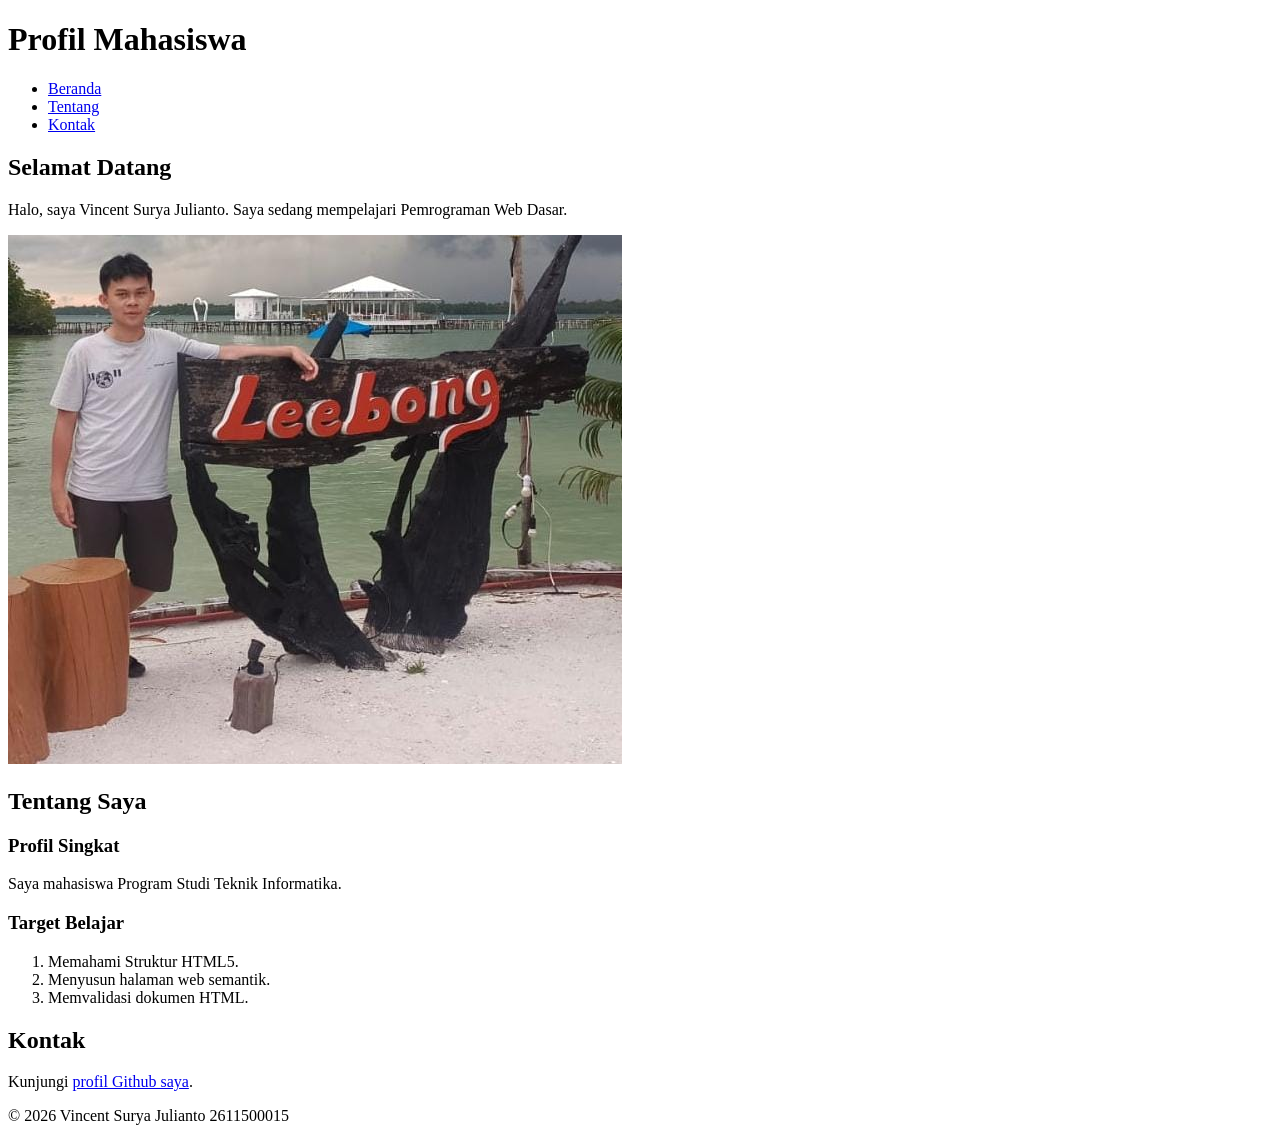
<file: pertemuan-02/index.html>
<!doctype html>
<html lang="id">
  <head>
    <meta charset="UTF-8" />
    <meta name="viewport" content="width=device-width, initial-scale=1.0" />
    <title>Profil Mahasiswa</title>
  </head>
  <body>
    <header>
      <h1>Profil Mahasiswa</h1>
      <nav>
        <ul>
          <li><a href="#home">Beranda</a></li>
          <li><a href="#about">Tentang</a></li>
          <li><a href="#contact">Kontak</a></li>
        </ul>
      </nav>
    </header>

    <main>
      <section id="home">
        <h2>Selamat Datang</h2>
        <p>
          Halo, saya Vincent Surya Julianto. Saya sedang mempelajari Pemrograman
          Web Dasar.
        </p>
        <img
          src="img/foto-profil.jpg"
          alt="Foto profil Vincent Surya Julianto"
        />
      </section>

      <section id="about">
        <h2>Tentang Saya</h2>
        <article>
          <h3>Profil Singkat</h3>
          <p>Saya mahasiswa Program Studi Teknik Informatika.</p>

          <h3>Target Belajar</h3>
          <ol>
            <li>Memahami Struktur HTML5.</li>
            <li>Menyusun halaman web semantik.</li>
            <li>Memvalidasi dokumen HTML.</li>
          </ol>
        </article>
      </section>

      <section id="contact">
        <h2>Kontak</h2>
        <p>
          Kunjungi
          <a href="https://github.com/vincentSync">profil Github saya</a>.
        </p>
      </section>
    </main>

    <footer>
      <p>&copy; 2026 Vincent Surya Julianto 2611500015</p>
    </footer>
  </body>
</html>
</file>
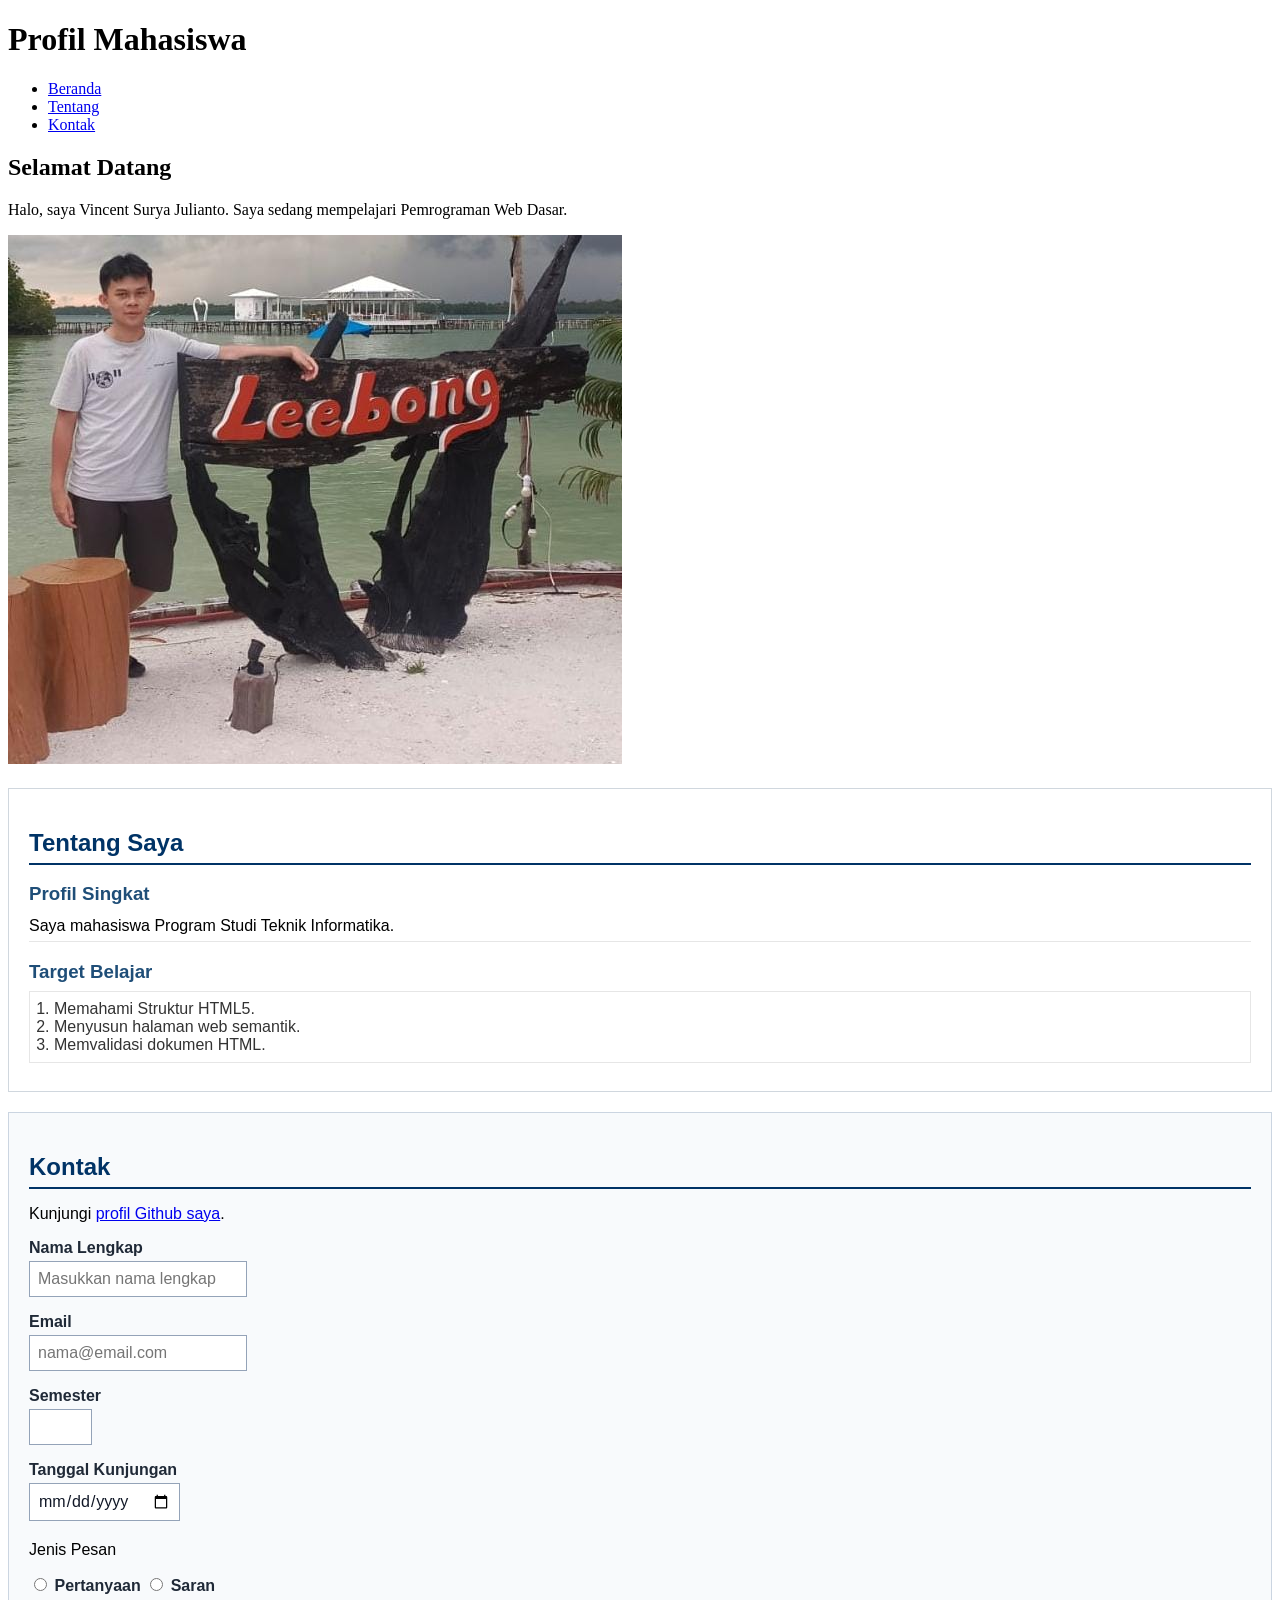
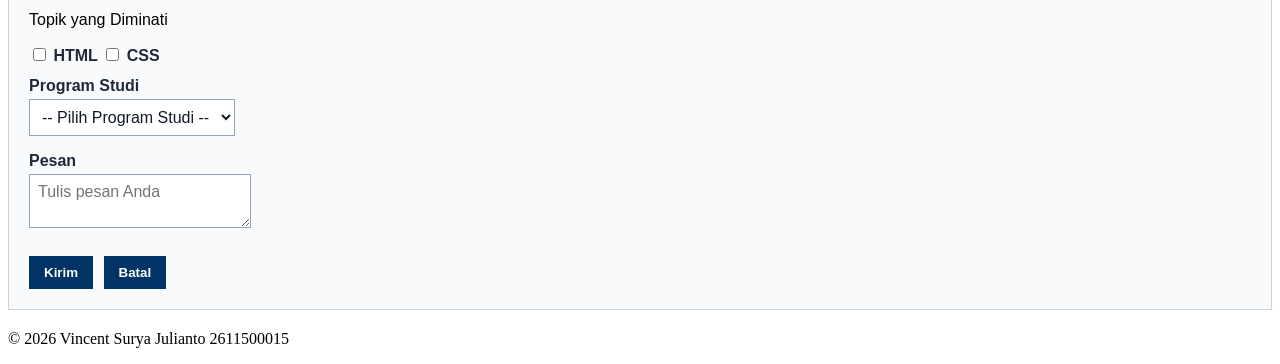
<file: pertemuan-03/index.html>
<!doctype html>
<html lang="id">
  <head>
    <meta charset="UTF-8" />
    <meta name="viewport" content="width=device-width, initial-scale=1.0" />
    <title>Profil Mahasiswa</title>

    <style>
      #about {
        background-color: #ffffff;
        border: 1px solid #d0d7de;
        padding: 20px;
        margin: 20px 0;
        font-family: Arial, sans-serif;
      }
      #about h2 {
        color: #003366;
        border-bottom: 2px solid #003366;
        padding-bottom: 6px;
        margin-bottom: 16px;
      }
      #about h3 {
        color: #1f4e78;
        margin-bottom: 6px;
      }
      #about p {
        margin: 6px 0;
        padding: 6px 0;
        border-bottom: 1px solid #e6e6e6;
      }
      #about ol {
        color: #333333;
        margin: 8px 0;
        padding: 8px 24px;
        border: 1px solid #e6e6e6;
      }
      #contact {
        background-color: #f8fafc;
        border: 1px solid #cbd5e1;
        padding: 20px;
        margin: 20px 0;
        font-family: Arial, sans-serif;
      }
      #contact h2 {
        color: #003366;
        border-bottom: 2px solid #003366;
        padding-bottom: 6px;
        margin-bottom: 16px;
      }
      .form-group {
        margin: 12px 0;
      }
      #contact label {
        color: #1f2937;
        font-weight: bold;
      }
      .input-form {
        background-color: #ffffff;
        color: #111827;
        font-family: Arial, sans-serif;
        font-size: 16px;
        padding: 8px;
        margin: 4px 0;
        border: 1px solid #94a3b8;
      }
      #contact button {
        background-color: #003366;
        color: #ffffff;
        font-weight: bold;
        padding: 8px 14px;
        margin: 8px 6px 0 0;
        border: 1px solid #003366;
      }
    </style>
  </head>
  <body>
    <header>
      <h1>Profil Mahasiswa</h1>
      <nav>
        <ul>
          <li><a href="#home">Beranda</a></li>
          <li><a href="#about">Tentang</a></li>
          <li><a href="#contact">Kontak</a></li>
        </ul>
      </nav>
    </header>

    <main>
      <section id="home">
        <h2>Selamat Datang</h2>
        <p>
          Halo, saya Vincent Surya Julianto. Saya sedang mempelajari Pemrograman
          Web Dasar.
        </p>
        <img
          src="img/foto-profil.jpg"
          alt="Foto profil Vincent Surya Julianto"
        />
      </section>

      <section id="about">
        <h2>Tentang Saya</h2>
        <article>
          <h3>Profil Singkat</h3>
          <p>Saya mahasiswa Program Studi Teknik Informatika.</p>

          <h3>Target Belajar</h3>
          <ol>
            <li>Memahami Struktur HTML5.</li>
            <li>Menyusun halaman web semantik.</li>
            <li>Memvalidasi dokumen HTML.</li>
          </ol>
        </article>
      </section>

      <section id="contact">
        <h2>Kontak</h2>
        <p>
          Kunjungi
          <a href="https://github.com/vincentSync">profil Github saya</a>.
        </p>

        <form action="index.html" method="get">
          <div class="form-group">
            <label for="nama">Nama Lengkap</label><br />
            <input
              class="input-form"
              type="text"
              id="nama"
              name="nama"
              placeholder="Masukkan nama lengkap"
              minlength="3"
              maxlength="50"
              required
            />
          </div>
          <div class="form-group">
            <label for="email">Email</label><br />
            <input
              class="input-form"
              type="email"
              id="email"
              name="email"
              placeholder="nama@email.com"
              required
            />
          </div>
          <div class="form-group">
            <label for="semester">Semester</label><br />
            <input
              class="input-form"
              type="number"
              id="semester"
              name="semester"
              min="1"
              max="14"
              required
            />
          </div>
          <div class="form-group">
            <label for="tanggal">Tanggal Kunjungan</label><br />
            <input
              class="input-form"
              type="date"
              id="tanggal"
              name="tanggal"
              required
            />
          </div>
          <div class="form-group">
            <p>Jenis Pesan</p>
            <input
              type="radio"
              id="pertanyaan"
              name="jenis_pesan"
              value="pertanyaan"
              required
            />
            <label for="pertanyaan">Pertanyaan</label>
            <input type="radio" id="saran" name="jenis_pesan" value="saran" />
            <label for="saran">Saran</label>
          </div>
          <div class="form-group">
            <p>Topik yang Diminati</p>
            <input type="checkbox" id="minat-html" name="minat" value="HTML" />
            <label for="minat-html">HTML</label>
            <input type="checkbox" id="minat-css" name="minat" value="CSS" />
            <label for="minat-css">CSS</label>
          </div>
          <div class="form-group">
            <label for="prodi">Program Studi</label><br />
            <select class="input-form" id="prodi" name="prodi" required>
              <option value="">-- Pilih Program Studi --</option>
              <option value="SI">Sistem Informasi</option>
              <option value="TI">Teknik Informatika</option>
            </select>
          </div>
          <div class="form-group">
            <label for="pesan">Pesan</label><br />
            <textarea
              class="input-form"
              id="pesan"
              name="pesan"
              maxlength="300"
              placeholder="Tulis pesan Anda"
              required
            ></textarea>
          </div>
          <button type="submit">Kirim</button>
          <button type="reset">Batal</button>
        </form>
      </section>
    </main>

    <footer>
      <p>&copy; 2026 Vincent Surya Julianto 2611500015</p>
    </footer>
  </body>
</html>
</file>
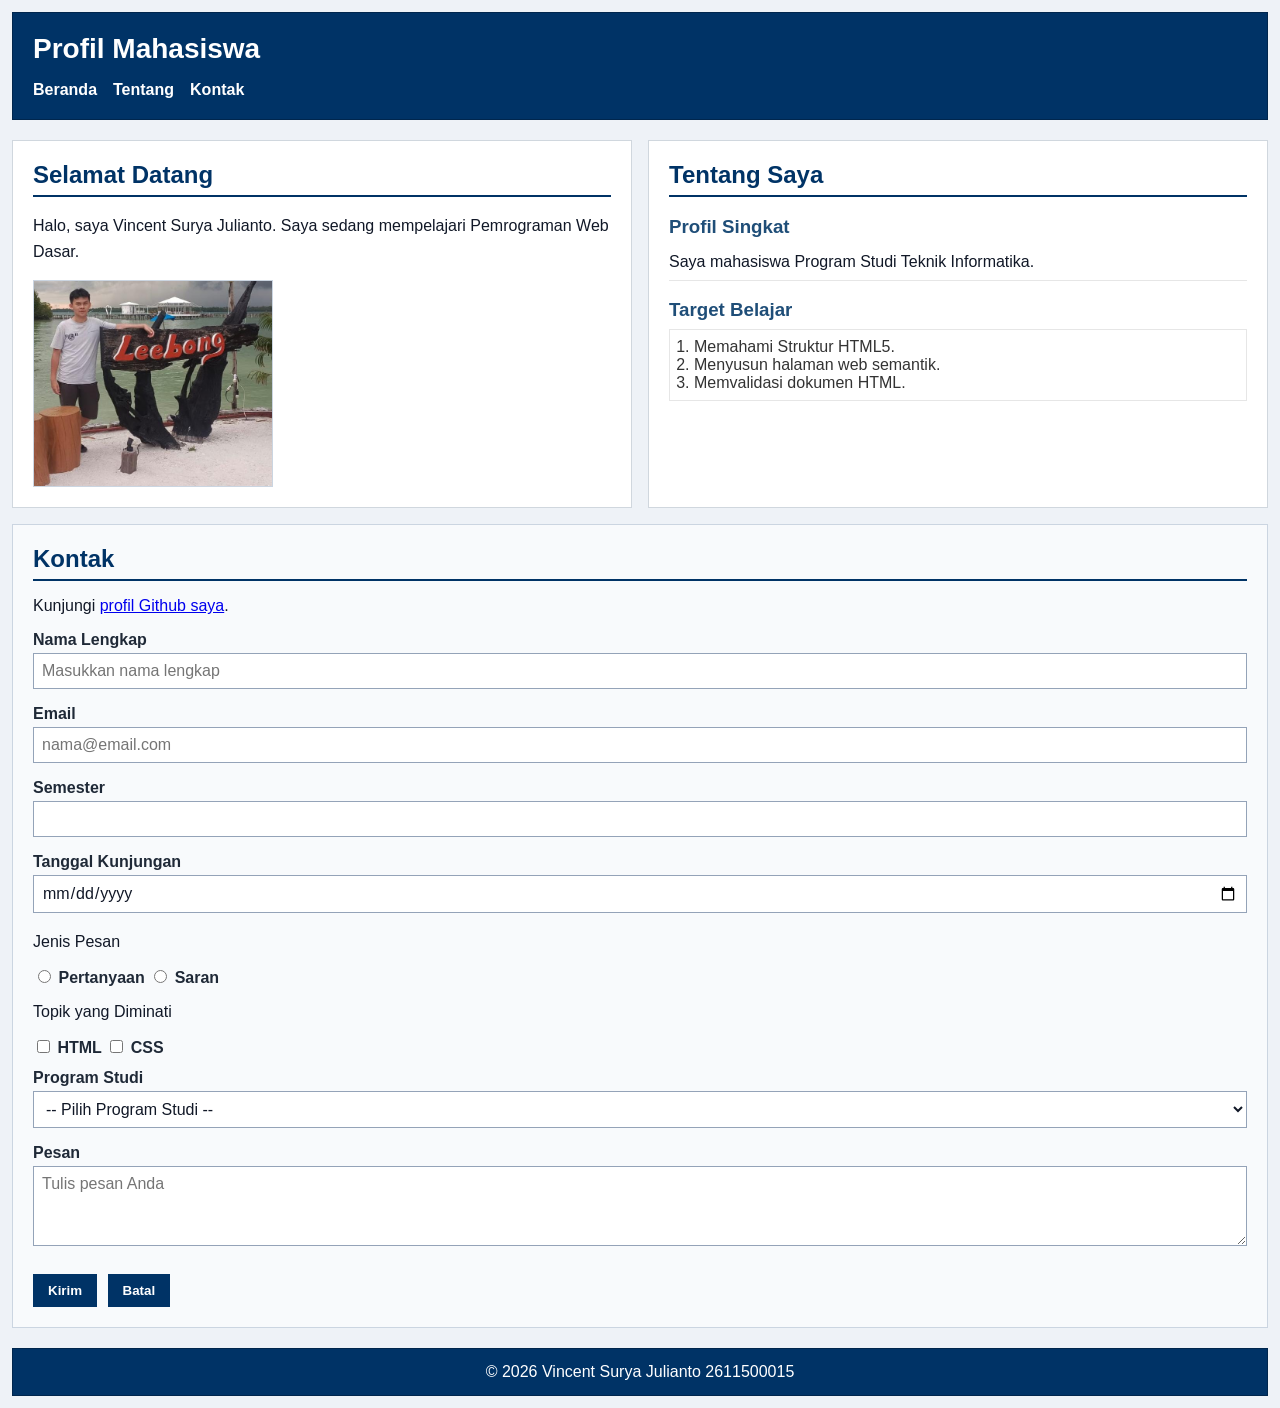
<file: pertemuan-04/index.html>
<!doctype html>
<html lang="id">
  <head>
    <meta charset="UTF-8" />
    <meta name="viewport" content="width=device-width, initial-scale=1.0" />
    <title>Profil Mahasiswa</title>
    <link rel="stylesheet" href="style.css" />
  </head>
  <body>
    <header>
      <h1>Profil Mahasiswa</h1>
      <nav>
        <ul>
          <li><a href="#home">Beranda</a></li>
          <li><a href="#about">Tentang</a></li>
          <li><a href="#contact">Kontak</a></li>
        </ul>
      </nav>
    </header>

    <main>
      <section id="home">
        <h2>Selamat Datang</h2>
        <p>
          Halo, saya Vincent Surya Julianto. Saya sedang mempelajari Pemrograman
          Web Dasar.
        </p>
        <img
          src="img/foto-profil.jpg"
          alt="Foto profil Vincent Surya Julianto"
        />
      </section>

      <section id="about">
        <h2>Tentang Saya</h2>
        <article>
          <h3>Profil Singkat</h3>
          <p>Saya mahasiswa Program Studi Teknik Informatika.</p>

          <h3>Target Belajar</h3>
          <ol>
            <li>Memahami Struktur HTML5.</li>
            <li>Menyusun halaman web semantik.</li>
            <li>Memvalidasi dokumen HTML.</li>
          </ol>
        </article>
      </section>

      <section id="contact">
        <h2>Kontak</h2>
        <p>
          Kunjungi
          <a href="https://github.com/vincentSync">profil Github saya</a>.
        </p>

        <form action="index.html" method="get">
          <div class="form-group">
            <label for="nama">Nama Lengkap</label><br />
            <input
              class="input-form"
              type="text"
              id="nama"
              name="nama"
              placeholder="Masukkan nama lengkap"
              minlength="3"
              maxlength="50"
              required
            />
          </div>
          <div class="form-group">
            <label for="email">Email</label><br />
            <input
              class="input-form"
              type="email"
              id="email"
              name="email"
              placeholder="nama@email.com"
              required
            />
          </div>
          <div class="form-group">
            <label for="semester">Semester</label><br />
            <input
              class="input-form"
              type="number"
              id="semester"
              name="semester"
              min="1"
              max="14"
              required
            />
          </div>
          <div class="form-group">
            <label for="tanggal">Tanggal Kunjungan</label><br />
            <input
              class="input-form"
              type="date"
              id="tanggal"
              name="tanggal"
              required
            />
          </div>
          <div class="form-group">
            <p>Jenis Pesan</p>
            <input
              type="radio"
              id="pertanyaan"
              name="jenis_pesan"
              value="pertanyaan"
              required
            />
            <label for="pertanyaan">Pertanyaan</label>
            <input type="radio" id="saran" name="jenis_pesan" value="saran" />
            <label for="saran">Saran</label>
          </div>
          <div class="form-group">
            <p>Topik yang Diminati</p>
            <input type="checkbox" id="minat-html" name="minat" value="HTML" />
            <label for="minat-html">HTML</label>
            <input type="checkbox" id="minat-css" name="minat" value="CSS" />
            <label for="minat-css">CSS</label>
          </div>
          <div class="form-group">
            <label for="prodi">Program Studi</label><br />
            <select class="input-form" id="prodi" name="prodi" required>
              <option value="">-- Pilih Program Studi --</option>
              <option value="SI">Sistem Informasi</option>
              <option value="TI">Teknik Informatika</option>
            </select>
          </div>
          <div class="form-group">
            <label for="pesan">Pesan</label><br />
            <textarea
              class="input-form"
              id="pesan"
              name="pesan"
              maxlength="300"
              placeholder="Tulis pesan Anda"
              required
            ></textarea>
          </div>
          <button type="submit">Kirim</button>
          <button type="reset">Batal</button>
        </form>
      </section>
    </main>

    <footer>
      <p>&copy; 2026 Vincent Surya Julianto 2611500015</p>
    </footer>
  </body>
</html>
</file>
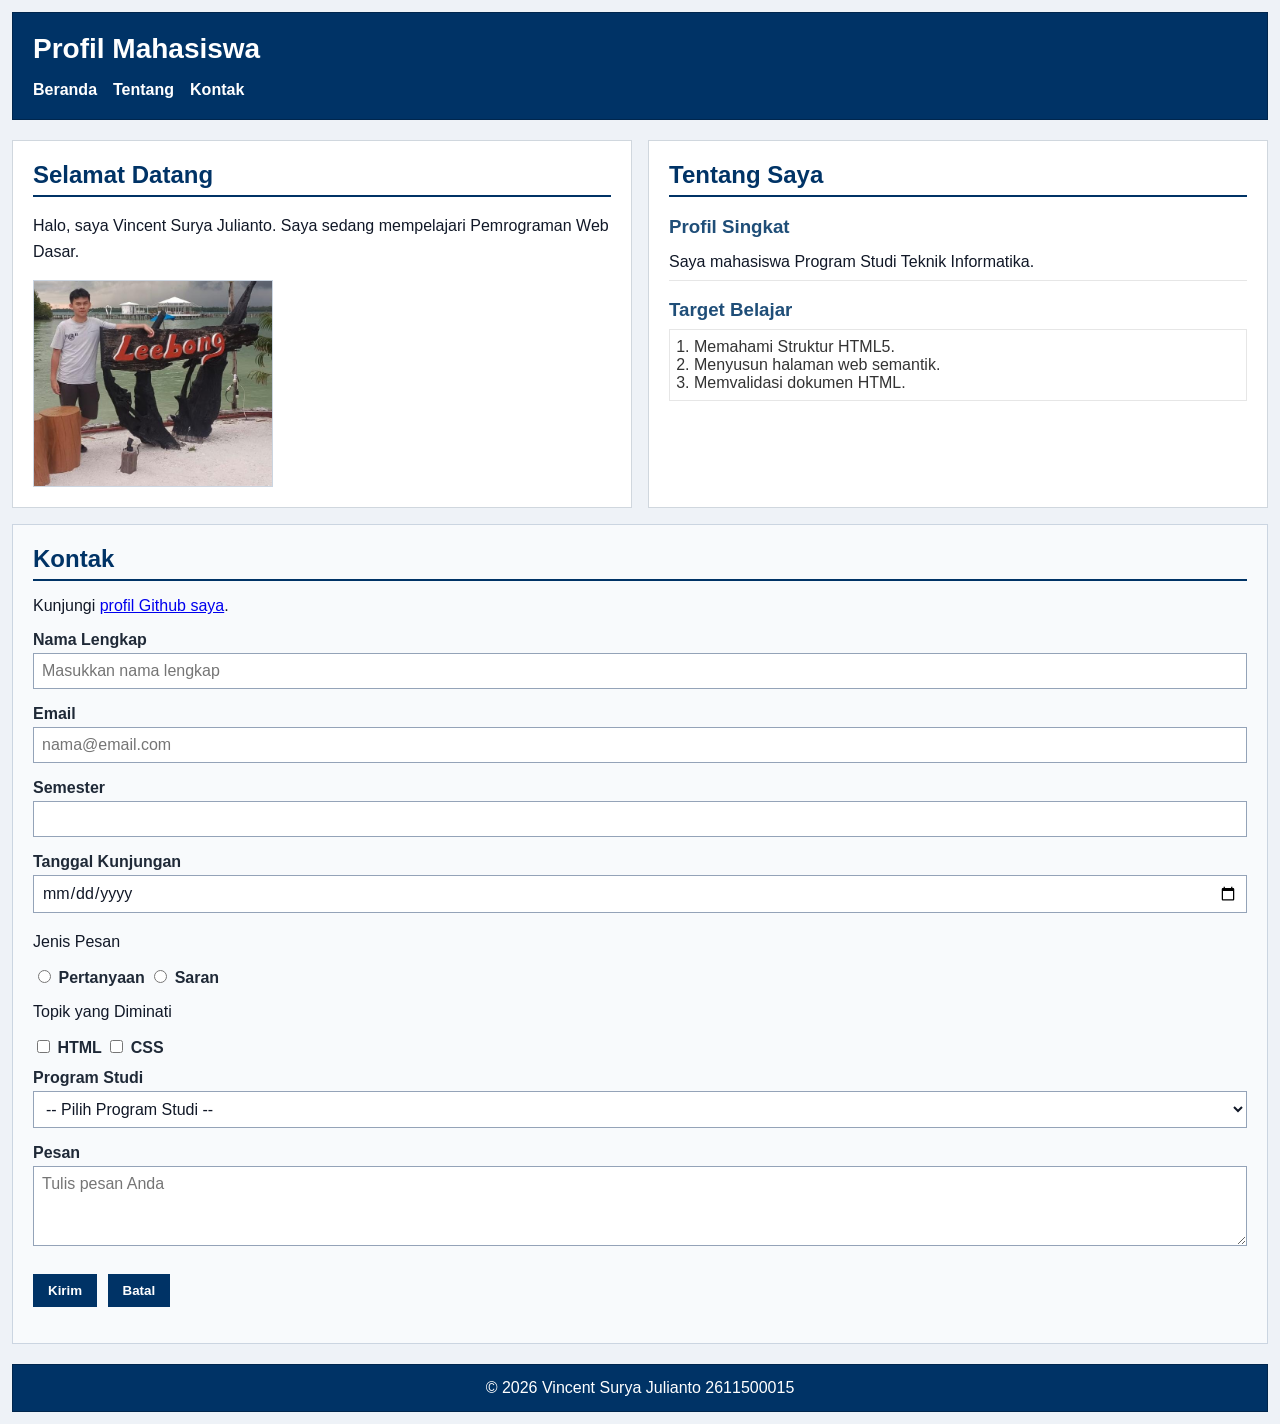
<file: pertemuan-05/index.html>
<!doctype html>
<html lang="id">
  <head>
    <meta charset="UTF-8" />
    <meta name="viewport" content="width=device-width, initial-scale=1.0" />
    <title>Profil Mahasiswa</title>
    <link rel="stylesheet" href="style.css" />
  </head>
  <body>
    <header>
      <div class="header-top">
        <h1>Profil Mahasiswa</h1>
        <button
          class="nav-toggle"
          id="navToggle"
          type="button"
          aria-label="Buka navigasi"
          aria-controls="navMenu"
          aria-expanded="false"
        >
          &#9776;
        </button>
      </div>
      <nav>
        <ul id="navMenu">
          <li><a href="#home">Beranda</a></li>
          <li><a href="#about">Tentang</a></li>
          <li><a href="#contact">Kontak</a></li>
        </ul>
      </nav>
    </header>

    <main>
      <section id="home">
        <h2>Selamat Datang</h2>
        <p>
          Halo, saya Vincent Surya Julianto. Saya sedang mempelajari Pemrograman
          Web Dasar.
        </p>
        <img
          src="img/foto-profil.jpg"
          alt="Foto profil Vincent Surya Julianto"
        />
      </section>

      <section id="about">
        <h2>Tentang Saya</h2>
        <article>
          <h3>Profil Singkat</h3>
          <p>Saya mahasiswa Program Studi Teknik Informatika.</p>

          <h3>Target Belajar</h3>
          <ol>
            <li>Memahami Struktur HTML5.</li>
            <li>Menyusun halaman web semantik.</li>
            <li>Memvalidasi dokumen HTML.</li>
          </ol>
        </article>
      </section>

      <section id="contact">
        <h2>Kontak</h2>
        <p>
          Kunjungi
          <a href="https://github.com/vincentSync">profil Github saya</a>.
        </p>

        <form id="contactForm" action="index.html" method="get" novalidate>
          <div class="form-group">
            <label for="nama">Nama Lengkap</label><br />
            <input
              class="input-form"
              type="text"
              id="nama"
              name="nama"
              placeholder="Masukkan nama lengkap"
              minlength="3"
              maxlength="50"
              required
            />
          </div>
          <div class="form-group">
            <label for="email">Email</label><br />
            <input
              class="input-form"
              type="email"
              id="email"
              name="email"
              placeholder="nama@email.com"
              required
            />
          </div>
          <div class="form-group">
            <label for="semester">Semester</label><br />
            <input
              class="input-form"
              type="number"
              id="semester"
              name="semester"
              min="1"
              max="14"
              required
            />
          </div>
          <div class="form-group">
            <label for="tanggal">Tanggal Kunjungan</label><br />
            <input
              class="input-form"
              type="date"
              id="tanggal"
              name="tanggal"
              required
            />
          </div>
          <div class="form-group">
            <p>Jenis Pesan</p>
            <input
              type="radio"
              id="pertanyaan"
              name="jenis_pesan"
              value="pertanyaan"
              required
            />
            <label for="pertanyaan">Pertanyaan</label>
            <input type="radio" id="saran" name="jenis_pesan" value="saran" />
            <label for="saran">Saran</label>
          </div>
          <div class="form-group">
            <p>Topik yang Diminati</p>
            <input type="checkbox" id="minat-html" name="minat" value="HTML" />
            <label for="minat-html">HTML</label>
            <input type="checkbox" id="minat-css" name="minat" value="CSS" />
            <label for="minat-css">CSS</label>
          </div>
          <div class="form-group">
            <label for="prodi">Program Studi</label><br />
            <select class="input-form" id="prodi" name="prodi" required>
              <option value="">-- Pilih Program Studi --</option>
              <option value="SI">Sistem Informasi</option>
              <option value="TI">Teknik Informatika</option>
            </select>
          </div>
          <div class="form-group">
            <label for="pesan">Pesan</label><br />
            <textarea
              class="input-form"
              id="pesan"
              name="pesan"
              maxlength="300"
              placeholder="Tulis pesan Anda"
              required
            ></textarea>
          </div>
          <button type="submit">Kirim</button>
          <button type="reset">Batal</button>
          <p id="formFeedback"></p>
        </form>
      </section>
    </main>

    <footer>
      <p>&copy; 2026 Vincent Surya Julianto 2611500015</p>
    </footer>
    <script src="script.js"></script>
  </body>
</html>
</file>
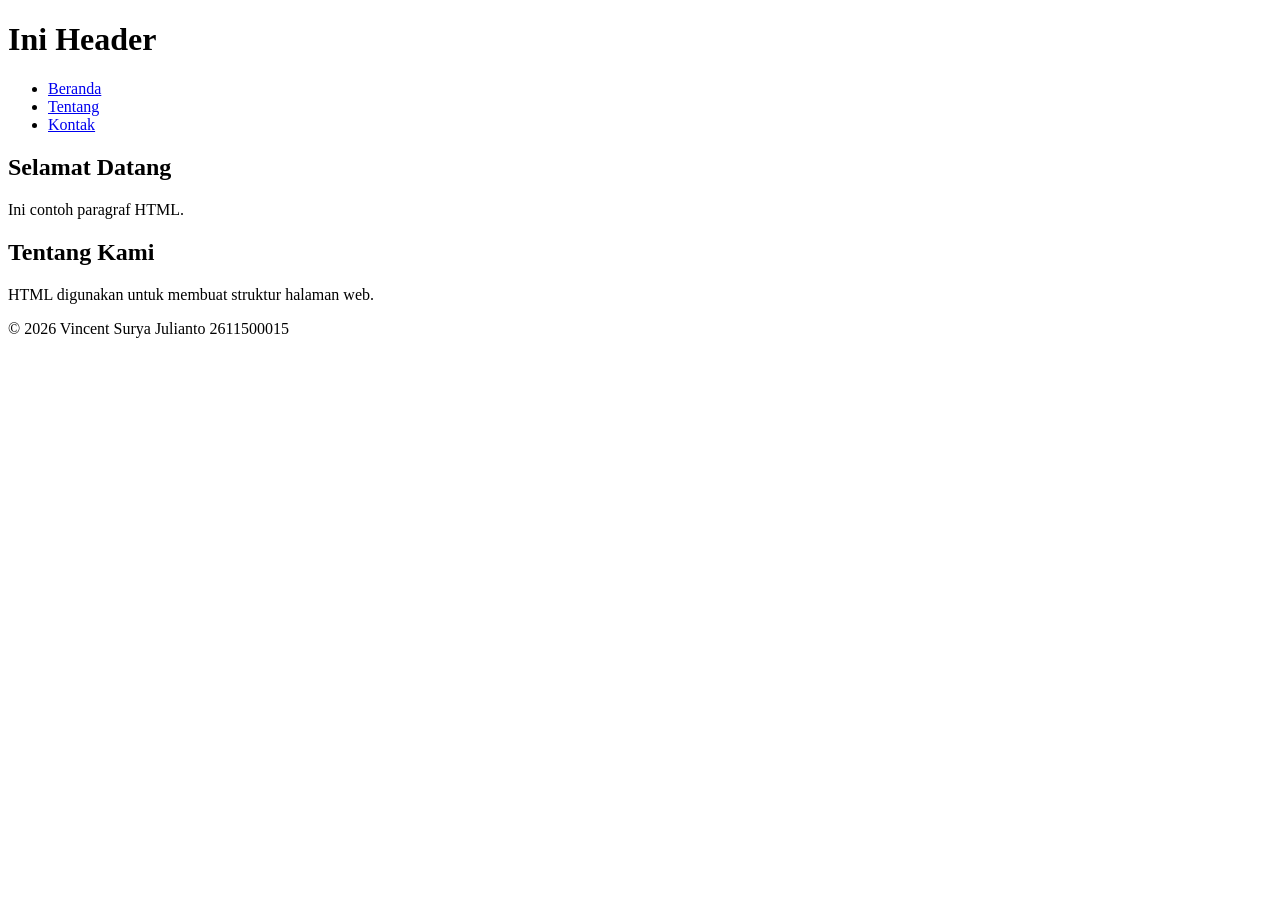
<file: pertemuan-02/emmet.html>
<!DOCTYPE html>
<html lang="id">
<head>
    <meta charset="UTF-8">
    <meta name="viewport" content="width=device-width, initial-scale=1.0">
    <title>Judul Halaman</title>
</head>
<body>
    <header>
        <h1>Ini Header</h1>
        <nav>
        <ul>
            <li><a href="#home">Beranda</a></li>
            <li><a href="#about">Tentang</a></li>
            <li><a href="#contact">Kontak</a></li>
        </ul>
    </nav>
</header>

    <main>
        <section id="home">
        <h2>Selamat Datang</h2>
        <p>Ini contoh paragraf HTML.</p>
    </section>

    <section id="about">
        <h2>Tentang Kami</h2>
        <p>HTML digunakan untuk membuat struktur halaman web.</p>
    </section>
</main>

    <footer>
        <p>&copy; 2026 Vincent Surya Julianto 2611500015</p>
    </footer>
</body>
</html>
</file>
<file: pertemuan-04/style.css>
* {
  box-sizing: border-box;
}

body {
  margin: 0;
  padding: 12px;
  font-family: Arial, sans-serif;
  color: #111827;
  background-color: #eef2f7;
}
/* Header */
header {
  background-color: #003366;
  color: #ffffff;
  padding: 20px;
  margin-bottom: 20px;
  border: 1px solid #00264d;
}
header h1 {
  margin: 0 0 16px;
  font-size: 28px;
}

nav ul {
  display: flex;
  flex-direction: column;
  justify-content: flex-start;
  align-items: flex-start;
  gap: 8px;
  margin: 0;
  padding: 0;
  list-style: none;
}
nav a {
  color: #ffffff;
  font-weight: bold;
  text-decoration: none;
}

main {
  display: grid;
  grid-template-columns: 1fr;
  gap: 16px;
}

section {
  width: 100%;
}

#home {
  background-color: #ffffff;
  border: 1px solid #d0d7de;
  padding: 20px;
  margin: 0;
}

#home h2 {
  color: #003366;
  border-bottom: 2px solid #003366;
  padding-bottom: 6px;
  margin-top: 0;
  margin-bottom: 16px;
}
#home p {
  line-height: 1.6;
  margin: 0 0 16px;
}
#home img {
  display: block;
  width: 240px;
  max-width: 100%;
  height: auto;
  border: 1px solid #cbd5e1;
}

#about {
  background-color: #ffffff;
  border: 1px solid #d0d7de;
  padding: 20px;
  margin: 0;
  font-family: Arial, sans-serif;
}
#about h2 {
  color: #003366;
  border-bottom: 2px solid #003366;
  padding-bottom: 6px;
  margin-top: 0;
  margin-bottom: 16px;
}
#about h3 {
  color: #1f4e78;
  margin-bottom: 6px;
}
#about p {
  line-height: 1.5;
  margin: 6px 0;
  padding: 6px 0;
  border-bottom: 1px solid #e6e6e6;
}
#about ol {
  color: #333333;
  margin: 8px 0;
  padding: 8px 24px;
  border: 1px solid #e6e6e6;
}
#contact {
  background-color: #f8fafc;
  border: 1px solid #cbd5e1;
  padding: 20px;
  margin: 0;
  font-family: Arial, sans-serif;
}
#contact h2 {
  color: #003366;
  border-bottom: 2px solid #003366;
  padding-bottom: 6px;
  margin-top: 0;
  margin-bottom: 16px;
}
.form-group {
  margin: 12px 0;
}
#contact label {
  color: #1f2937;
  font-weight: bold;
}
.input-form {
  background-color: #ffffff;
  color: #111827;
  font-family: Arial, sans-serif;
  font-size: 16px;
  padding: 8px;
  margin: 4px 0;
  border: 1px solid #94a3b8;
  width: 100%;
  max-width: 100%;
}
#contact textarea {
  min-height: 80px;
  resize: vertical;
}
#contact button {
  cursor: pointer;
  background-color: #003366;
  color: #ffffff;
  font-weight: bold;
  padding: 8px 14px;
  margin: 8px 6px 0 0;
  border: 1px solid #003366;
}

/* Footer */
footer {
  background-color: #003366;
  color: #ffffff;
  text-align: center;
  padding: 14px 20px;
  margin-top: 20px;
  border: 1px solid #00264d;
}
footer p {
  margin: 0;
}

@media (min-width: 768px) {
  /* aturan CSS untuk viewport dengan lebar minimal 768px */
  main {
    grid-template-columns: 1fr 1fr;
  }

  nav ul {
    flex-direction: row;
    justify-content: flex-start;
    align-items: center;
    gap: 16px;
  }

  #contact {
    grid-column: 1 / -1;
  }
}
</file>
<file: pertemuan-05/style.css>
* {
  box-sizing: border-box;
}

body {
  margin: 0;
  padding: 12px;
  font-family: Arial, sans-serif;
  color: #111827;
  background-color: #eef2f7;
}

/* Header */
header {
  background-color: #003366;
  color: #ffffff;
  padding: 20px;
  margin-bottom: 20px;
  border: 1px solid #00264d;
}

header h1 {
  margin: 0;
  font-size: 28px;
}

.header-top {
  display: flex;
  justify-content: space-between;
  align-items: center;
}

#navMenu {
  display: none;
}

#navMenu.nav-open {
  display: flex;
  flex-direction: column;
  margin-top: 16px;
}

.nav-toggle {
  display: block;
  border: none;
  background: transparent;
  color: #ffffff;
  font-size: 1.8rem;
  line-height: 1;
  cursor: pointer;
}

/* Navigasi */
nav ul {
  display: flex;
  flex-direction: column;
  justify-content: flex-start;
  align-items: flex-start;
  gap: 12px;
  margin: 0;
  padding: 0;
  list-style: none;
}

nav a {
  color: #ffffff;
  font-weight: bold;
  text-decoration: none;
}

/* Layout utama */
main {
  display: grid;
  grid-template-columns: 1fr;
  gap: 16px;
}

section {
  width: 100%;
}

/* Bagian Home */
#home {
  background-color: #ffffff;
  border: 1px solid #d0d7de;
  padding: 20px;
  margin: 0;
}

#home h2 {
  color: #003366;
  border-bottom: 2px solid #003366;
  padding-bottom: 6px;
  margin-top: 0;
  margin-bottom: 16px;
}

#home p {
  line-height: 1.6;
  margin: 0 0 16px;
}

#home img {
  display: block;
  width: 240px;
  max-width: 100%;
  height: auto;
  border: 1px solid #cbd5e1;
}

/* Bagian Tentang */
#about {
  background-color: #ffffff;
  border: 1px solid #d0d7de;
  padding: 20px;
  margin: 0;
}

#about h2 {
  color: #003366;
  border-bottom: 2px solid #003366;
  padding-bottom: 6px;
  margin-top: 0;
  margin-bottom: 16px;
}

#about h3 {
  color: #1f4e78;
  margin-bottom: 6px;
}

#about p {
  margin: 6px 0;
  padding: 6px 0;
  border-bottom: 1px solid #e6e6e6;
  line-height: 1.5;
}

#about ol {
  color: #333333;
  margin: 8px 0;
  padding: 8px 24px;
  border: 1px solid #e6e6e6;
}

/* Bagian Kontak */
#contact {
  background-color: #f8fafc;
  border: 1px solid #cbd5e1;
  padding: 20px;
  margin: 0;
}

#contact h2 {
  color: #003366;
  border-bottom: 2px solid #003366;
  padding-bottom: 6px;
  margin-top: 0;
  margin-bottom: 16px;
}

.form-group {
  margin: 12px 0;
}

#contact label {
  color: #1f2937;
  font-weight: bold;
}

.input-form {
  width: 100%;
  max-width: 100%;
  background-color: #ffffff;
  color: #111827;
  font-family: Arial, sans-serif;
  font-size: 16px;
  padding: 8px;
  margin: 4px 0;
  border: 1px solid #94a3b8;
}

#contact textarea {
  min-height: 80px;
  resize: vertical;
}

#contact button {
  background-color: #003366;
  color: #ffffff;
  font-weight: bold;
  padding: 8px 14px;
  margin: 8px 6px 0 0;
  border: 1px solid #003366;
  cursor: pointer;
}

/* Footer */
footer {
  background-color: #003366;
  color: #ffffff;
  text-align: center;
  padding: 14px 20px;
  margin-top: 20px;
  border: 1px solid #00264d;
}

footer p {
  margin: 0;
}

.form-feedback-error {
  color: #c62828;
}

.form-feedback-success {
  color: #2e7d32;
}

/* Layout untuk viewport yang lebih lebar */
@media (min-width: 768px) {
  nav {
    margin-top: 16px;
  }

  nav ul {
    flex-direction: row;
    justify-content: flex-start;
    align-items: center;
    gap: 16px;
  }

  main {
    grid-template-columns: 1fr 1fr;
  }

  #contact {
    grid-column: 1 / -1;
  }

  #navMenu {
    display: flex;
    flex-direction: row;
  }

  .nav-toggle {
    display: none;
  }
}
</file>
